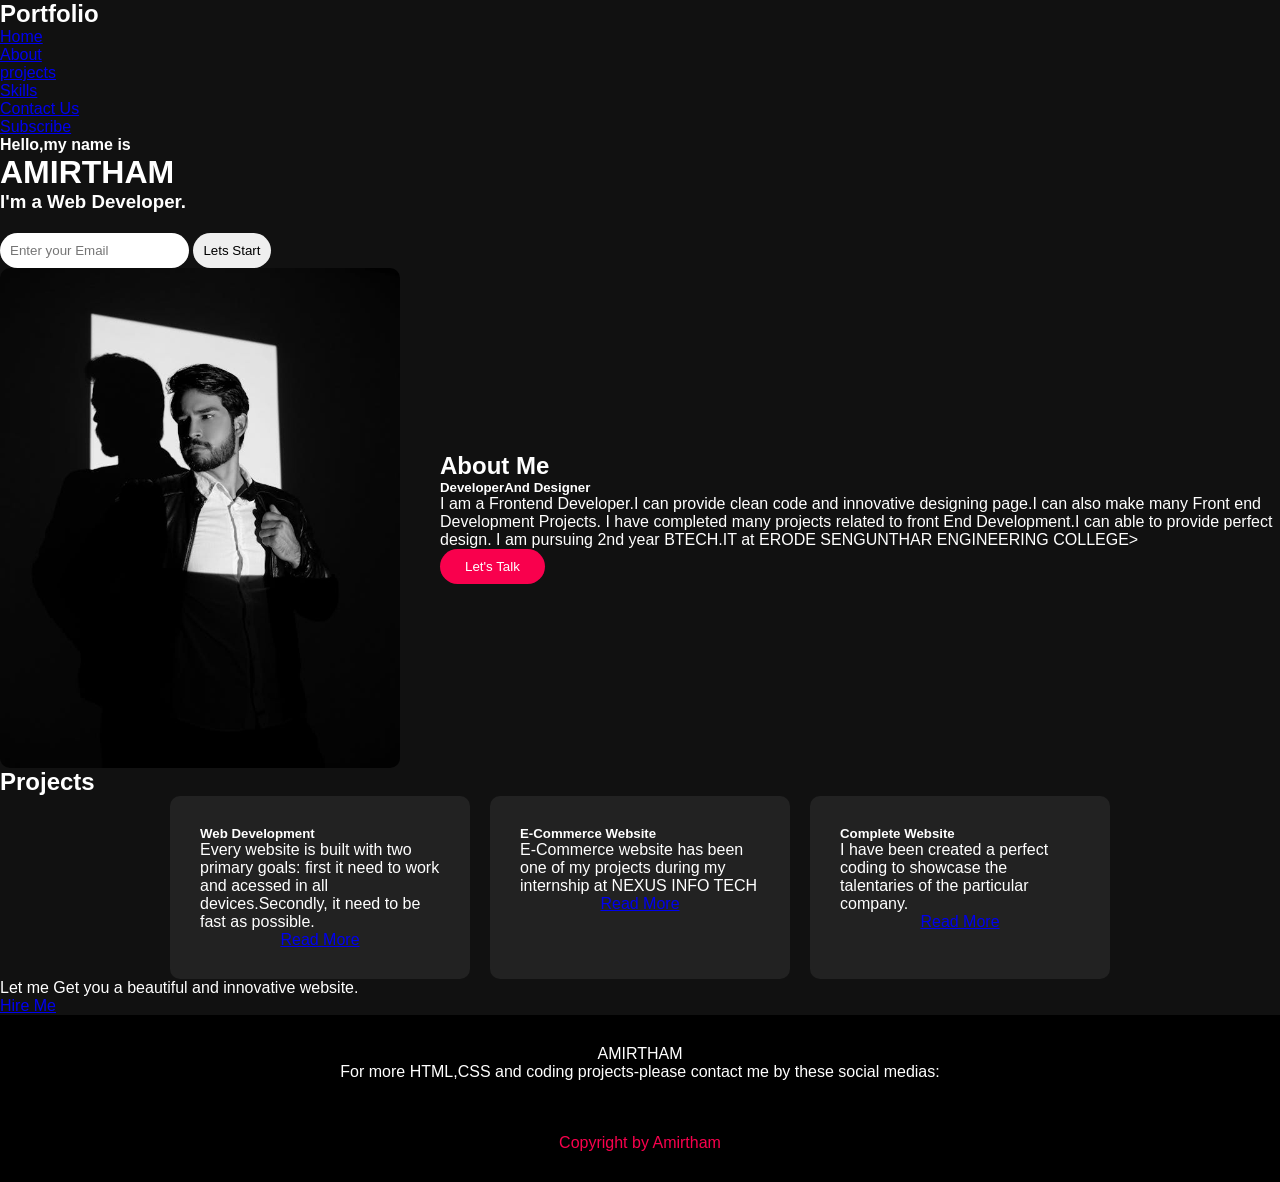
<file: indexx.html>
<!DOCTYPE html>
<html lang="en">
<head>
  <title>My Portfolio</title>
  <link rel="stylesheet" href="style.css">
</head>
<body>
  <div class="myself">
    <nav>
      <h2 class="Logo">Portfolio</h2>
      <ul>
        <li><a href="#">Home</a></li>
        <li><a href="#">About</a></li>
        <li><a href="#">projects</a></li>
        <li><a href="#">Skills</a></li>
        <li><a href="#">Contact Us</a></li>
      </ul>
      <a href="#" class="btn">Subscribe</a>
    </nav>

    <div class="content">
      <h4>Hello,my name is</h4>
      <h1>AMIRTHAM</h1>
      <h3>I'm a Web Developer.</h3>
      <div class="newsletter">
        <form>
          <input type="email" name="email" id="mail" placeholder="Enter your Email">
          <input type="Submit" name="Submit" value="Lets Start">
        </form>
      </div>
    </div>
  </div>
  </div>

  <section class="About">
    <div class="main">
      <img src="image 2.jpg" alt="image">
      <div class="About-text">
        <h2>About Me</h2>
        <h5>Developer<span>And Designer</span></h5>
        <p>I am a Frontend Developer.I can provide clean code and innovative designing page.I can also make many Front end Development Projects.
          I have completed many projects related to front End Development.I can able to provide perfect design. I am pursuing
          2nd year BTECH.IT at ERODE SENGUNTHAR ENGINEERING COLLEGE></p>
          <button type="button">Let's Talk</button>

      </div>
    </div>
  </section>

  <div class="Projects">
    <div class="Title">
      <h2>Projects</h2>
    </div>
    <div class="box">
      <div class="card">
        <i class="fas fa-bars"></i>
        <h5>Web Development</h5>
        <div class="pro">
          <p>Every website is built with two primary goals: first it need to work and acessed in all devices.Secondly, it need to be fast as possible.</p>
          <p style="text-align: center;">
            <a class="button" href="#">Read More</a>
          </p>
        </div>
      </div>
      <div class="card">
        <i class="fas fa-bars"></i>
        <h5>E-Commerce Website</h5>
        <div class="pro">
          <p>E-Commerce website has been one of my projects during my internship at NEXUS INFO TECH</p>
          <p style="text-align: center;">
            <a class="button" href="#">Read More</a>
          </p>
        </div>
        </div>
        <div class="card">
        <i class="fas fa-bars"></i>
        <h5>Complete Website</h5>
        <div class="pro">
          <p>I have been created a perfect coding to showcase the talentaries of the particular company.</p>
          <p style="text-align: center;">
            <a class="button" href="#">Read More</a>
          </p>
        </div>
        </div>
    </div>
  </div>

    <div class="Contact-me">
      <p>Let me Get you a beautiful and innovative website.</p>
      <a class="button-two" href="#">Hire Me</a>
    </div>

    <footer>
      <p>AMIRTHAM</p>
      <p>For more HTML,CSS and coding projects-please contact me by these social medias:</p>
      <div class="social">
        <a href="#"><i class="fab fa-instagram"></i></a>
        <a href="#"><i class="fab fa-whatsapp"></i></a>
        <a href="#"><i class="fab fa-facebook"></i></a>
      </div>
      <p class="end">Copyright by Amirtham</p>
    </footer>
  
</body>
</html>
</file>
<file: style.css>
*{
    margin: 0;
    padding: 0;
    box-sizing: border-box;
    font-family: "Poppins", sans-serif;
}

body{
    background: #111;
    color: white;
}

/* NAVBAR */
.navbar{
    position: fixed;
    width: 100%;
    top: 0;
    display: flex;
    justify-content: space-between;
    padding: 20px 50px;
    background: rgba(0,0,0,0.7);
    z-index: 1000;
}

.logo{
    font-size: 28px;
    font-weight: bold;
}

.navbar ul{
    display: flex;
    list-style: none;
}

.navbar ul li{
    margin-left: 20px;
}

.navbar ul li a{
    color: white;
    text-decoration: none;
    transition: 0.3s;
}

.navbar ul li a:hover{
    color: #f9004d;
}

/* MOBILE MENU */
.menu-toggle{
    display: none;
    font-size: 25px;
    cursor: pointer;
}

/* HERO */
.hero{
    height: 100vh;
    display: flex;
    align-items: center;
    justify-content: center;
    background: linear-gradient(rgba(0,0,0,0.7), rgba(0,0,0,0.7)),
                url('background.jpg') center/cover;
    text-align: center;
}

.hero h1{
    font-size: 60px;
}

.hero span{
    color: #f9004d;
}

.hero h3{
    margin: 15px 0;
}

/* NEWSLETTER */
.newsletter form{
    margin-top: 20px;
}

.newsletter input{
    padding: 10px;
    border-radius: 20px;
    border: none;
}

.newsletter button{
    padding: 10px 20px;
    background: #f9004d;
    border: none;
    border-radius: 20px;
    color: white;
    cursor: pointer;
}

/* ABOUT */
.about{
    padding: 80px 10%;
}

.main{
    display: flex;
    align-items: center;
    gap: 40px;
}

.main img{
    width: 400px;
    border-radius: 10px;
}

.about-text h2{
    font-size: 40px;
}

.about-text span{
    color: #f9004d;
}

.about-text p{
    margin: 20px 0;
}

button{
    padding: 10px 25px;
    background: #f9004d;
    border: none;
    border-radius: 20px;
    color: white;
    cursor: pointer;
}

/* PROJECTS */
.projects{
    padding: 80px 10%;
    background: #181818;
    text-align: center;
}

.title{
    font-size: 40px;
    margin-bottom: 40px;
}

.box{
    display: flex;
    gap: 20px;
    flex-wrap: wrap;
    justify-content: center;
}

.card{
    background: #222;
    padding: 30px;
    border-radius: 10px;
    width: 300px;
    transition: 0.3s;
}

.card:hover{
    transform: translateY(-10px);
}

.card i{
    font-size: 40px;
    color: #f9004d;
    margin-bottom: 15px;
}

/* CONTACT */
.contact{
    text-align: center;
    padding: 60px;
}

.contact .btn{
    display: inline-block;
    margin-top: 15px;
    padding: 10px 25px;
    background: #f9004d;
    border-radius: 20px;
}

/* FOOTER */
footer{
    text-align: center;
    padding: 30px;
    background: #000;
}

.social{
    margin: 15px 0;
}

.social a{
    margin: 0 10px;
    color: white;
    font-size: 20px;
}

.end{
    color: #f9004d;
}

/* RESPONSIVE */
@media(max-width:768px){

    .menu-toggle{
        display: block;
    }

    .navbar ul{
        position: absolute;
        top: 60px;
        right: -100%;
        flex-direction: column;
        background: black;
        width: 100%;
        text-align: center;
        transition: 0.3s;
    }

    .navbar ul.active{
        right: 0;
    }

    .main{
        flex-direction: column;
    }

    .hero h1{
        font-size: 40px;
    }
}
</file>
